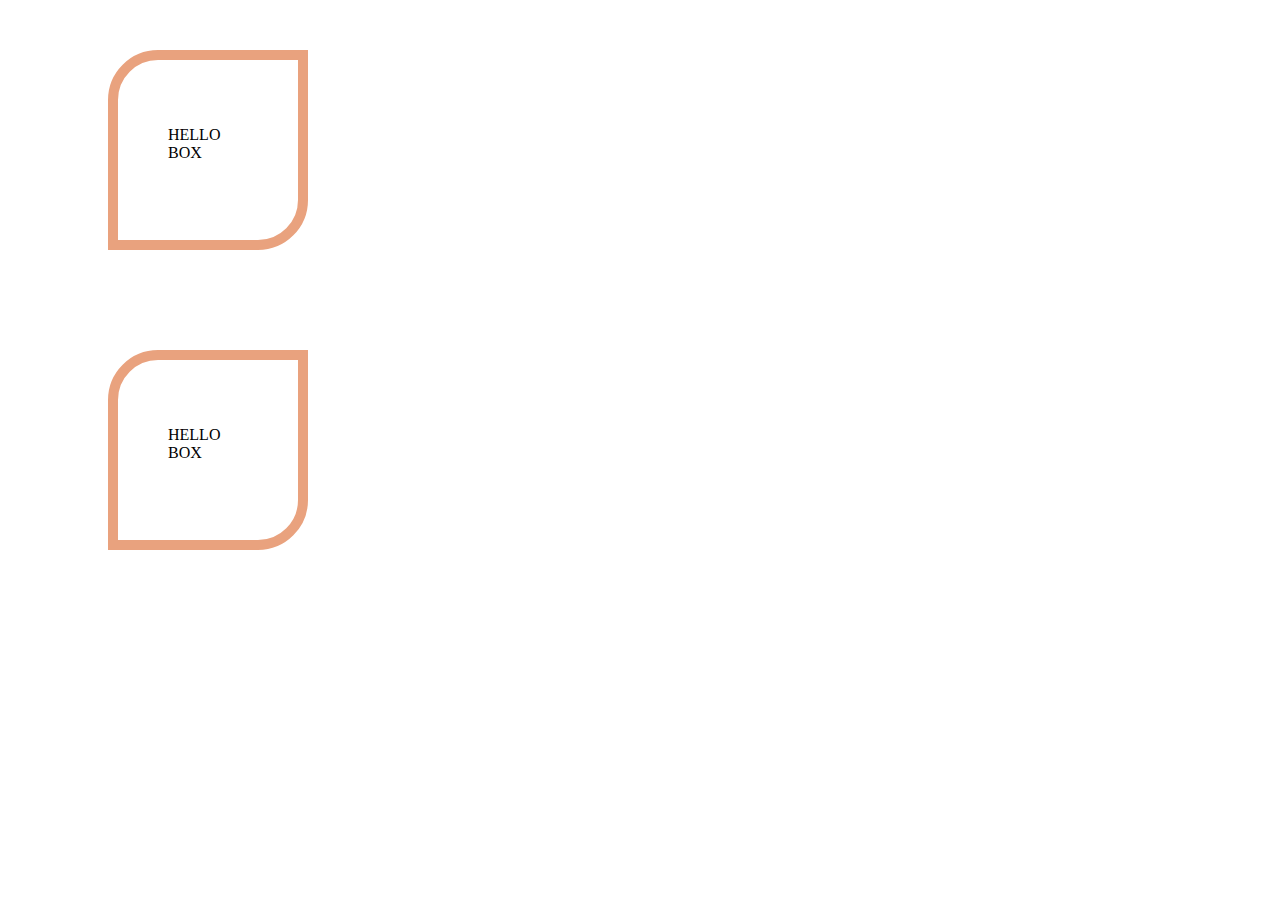
<file: css/code/box-model/index.html>
<!DOCTYPE html>
<html lang="en">
<head>
    <meta charset="UTF-8">
    <meta name="viewport" content="width=device-width, initial-scale=1.0">
    <title>Box Model</title>
    <link rel="stylesheet" href="./style.css">
</head>
<body>
    <div class="myDiv">
        <p>HELLO BOX</p>
    </div>
     <div class="myDiv">
        <p>HELLO BOX</p>
    </div>
</body>
</html>
</file>
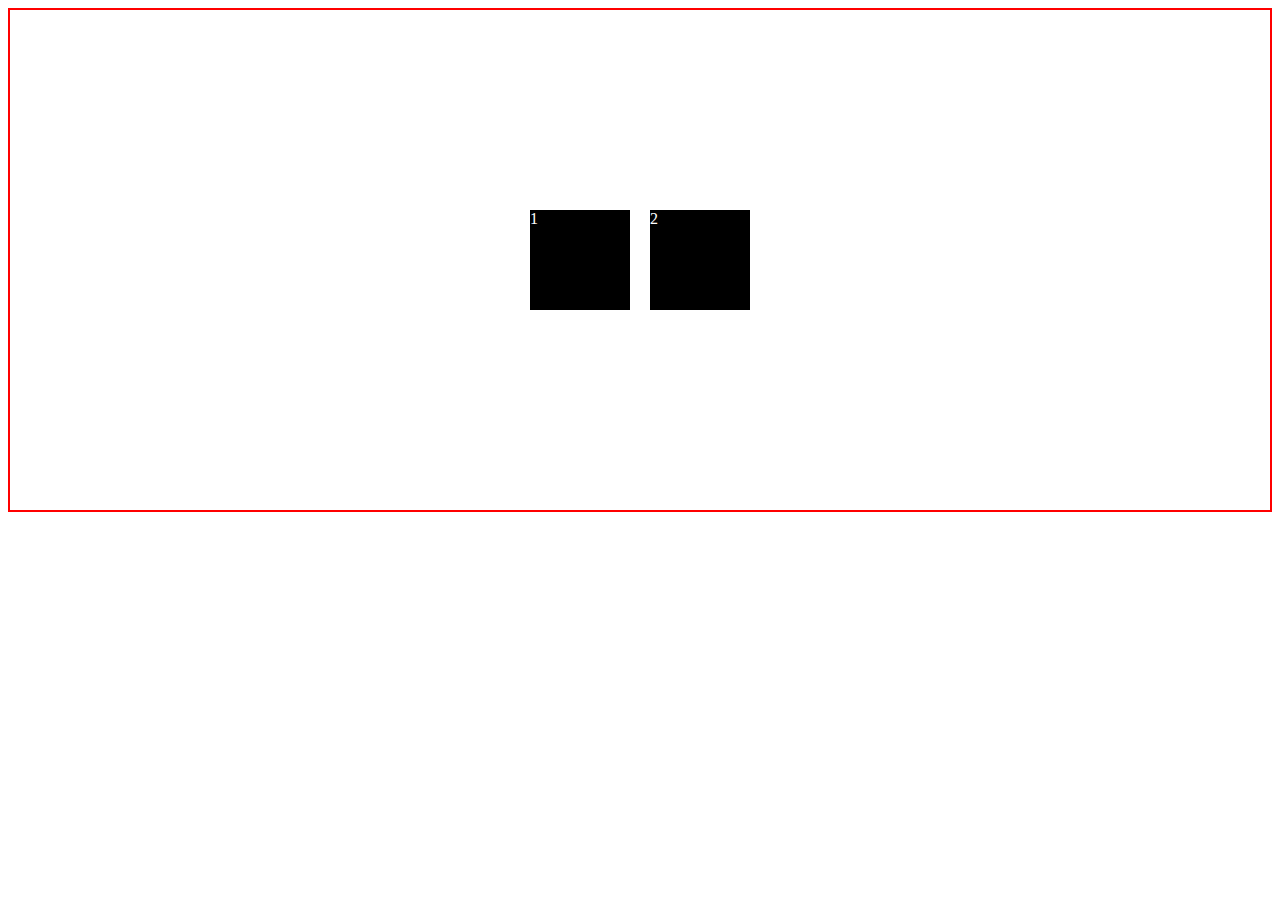
<file: css/code/first/index.html>
<!DOCTYPE html>
<html lang="en">
<head>
    <meta charset="UTF-8">
    <meta name="viewport" content="width=device-width, initial-scale=1.0">
    <title>Document</title>
    <link rel="stylesheet" href="style.css">
</head>
<body>
    <div class="container">
        <div class="box box1">1</div>
         <div class="box box2">2</div>
         <!--
        <div class="box box3">3</div>
        <div class="box box4">4</div>
        <div class="box box5">5</div>
        <div class="box box6">6</div>
        <div class="box box7">7</div>
        <div class="box box8">8</div>
        <div class="box box9">9</div>
        <div class="box box10">10</div>  -->
        <!-- <div class="box box4">4</div>
        <div class="box box5">5</div>
        <div class="box box6">6</div>
         <div class="box box7">7</div> -->
    </div>
</body>
</html>
</file>
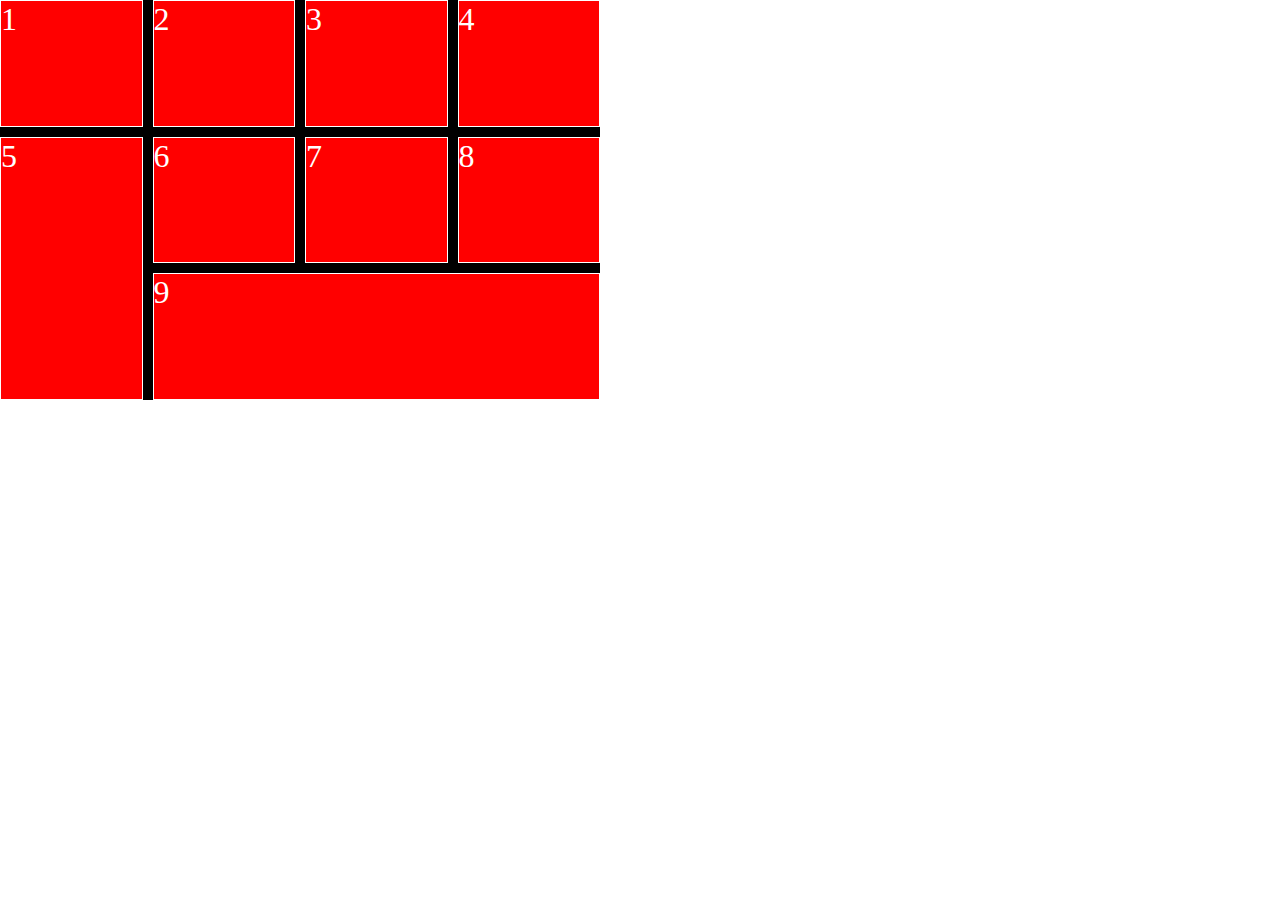
<file: css/code/grid/index.html>
<!DOCTYPE html>
<html lang="en">
<head>
    <meta charset="UTF-8">
    <meta name="viewport" content="width=device-width, initial-scale=1.0">
    <title>Document</title>
    <link rel="stylesheet" href="style.css">
</head>
<body>
      <div id="parent">
        <div class="child child1">1</div>
        <div class="child child2">2</div>
        <div class="child child3">3</div>
        <div class="child child4">4</div>
        <div class="child child5">5</div>
        <div class="child child6">6</div>
        <div class="child child7">7</div>
        <div class="child child8">8</div>
         <div class="child child9">9</div>
      </div>
</body>
</html>
</file>
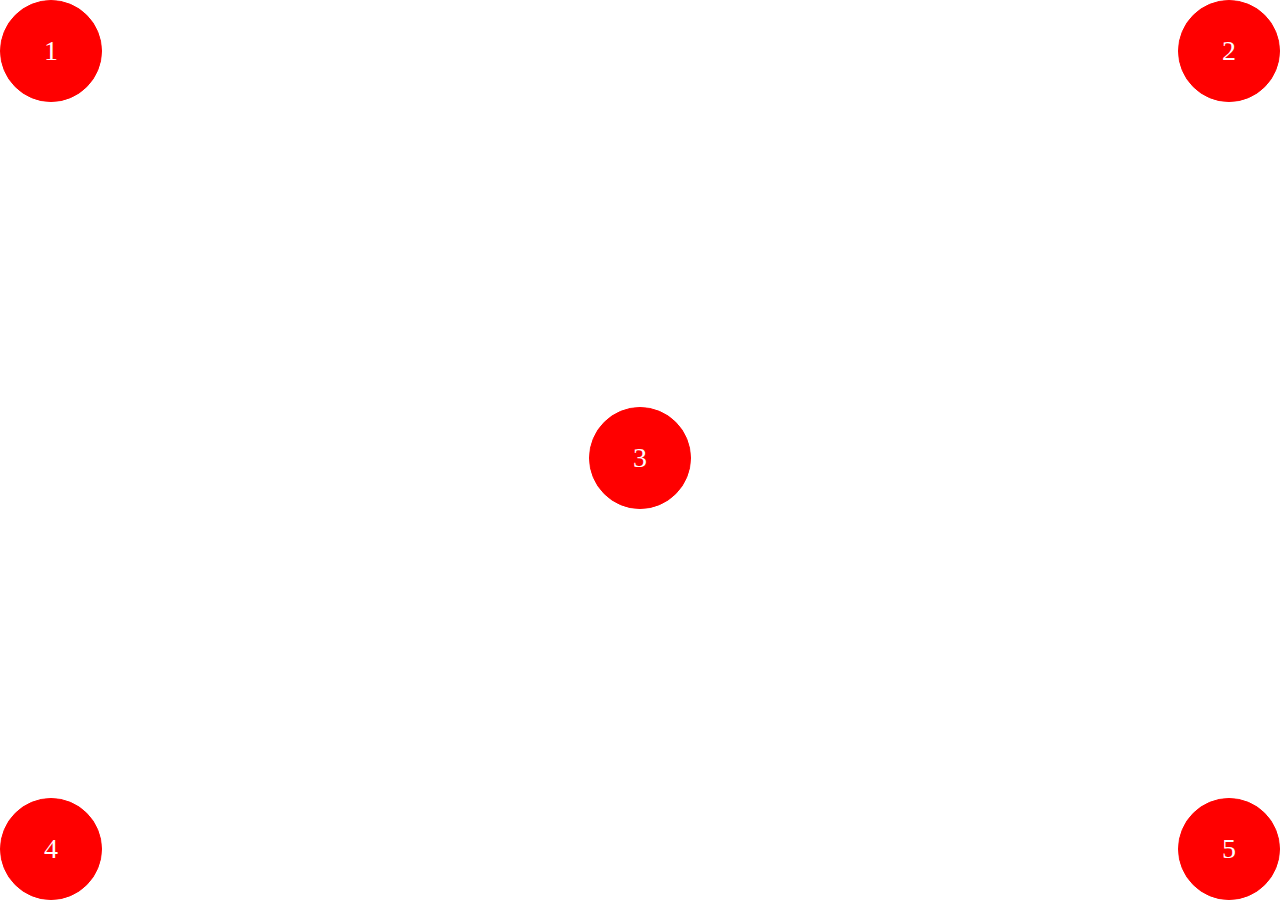
<file: css/code/position/index.html>
<!DOCTYPE html>
<html lang="en">
<head>
    <meta charset="UTF-8">
    <meta name="viewport" content="width=device-width, initial-scale=1.0">
    <title>Document</title>
    <link rel="stylesheet" href="style.css">
</head>
<body>
    <div class="box box1">1</div>
    <div class="box box2">2</div>
    <div class="box box3">3</div>
    <div class="box box4">4</div>
    <div class="box box5">5</div>

</body>
</html>
</file>
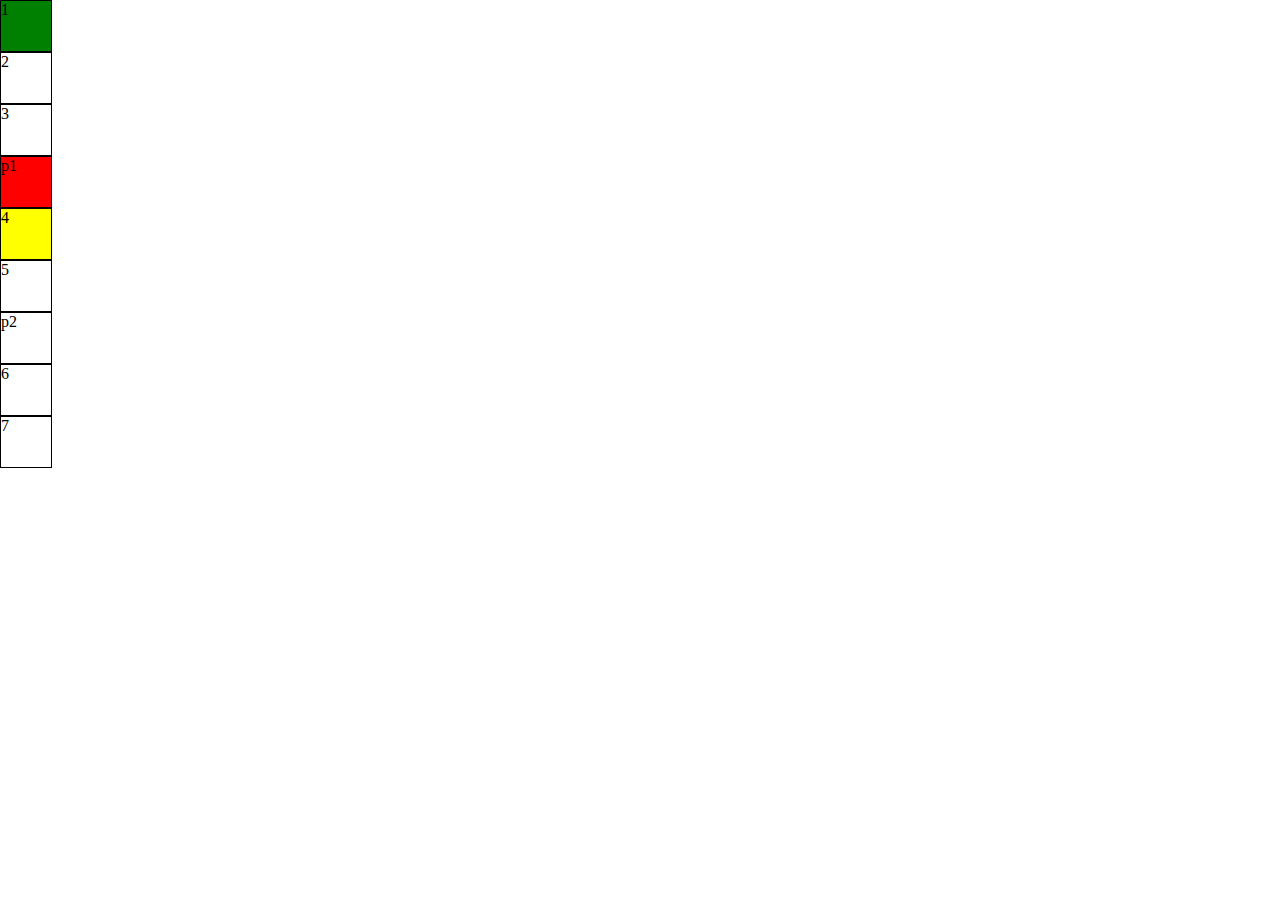
<file: css/code/pseudoselector/index.html>
<!DOCTYPE html>
<html lang="en">
<head>
    <meta charset="UTF-8">
    <meta name="viewport" content="width=device-width, initial-scale=1.0">
    <title>Document</title>
    <link rel="stylesheet" href="style.css">
</head>
<body>
    <div class="parent">
      <div class="box">1</div>
      <div class="box">2</div>
      <div class="box">3</div>
      <p class="box">p1</p>
      <div class="box">4</div>
      <div class="box">5</div>
      <p class="box">p2</p>
      <div class="box">6</div>
      <div class="box">7</div>
    </div>
    
    <!-- <div>
        <p id="para">Lorem ipsum dolor sit amet consectetur adipisicing elit. Reprehenderit deserunt sequi quo, animi totam eius ipsam quae aut dolores nulla molestias necessitatibus nemo odit voluptatum nesciunt obcaecati? Optio quam ipsum totam ipsa magnam eveniet porro, odio iure dolores. Ab placeat quisquam beatae voluptas, porro, nostrum minima adipisci deserunt ducimus perferendis, temporibus non et id ad in? Ipsa provident eos itaque minus at culpa doloremque accusamus obcaecati, voluptas ad eveniet nam quos esse et. Iure, aliquid natus rem veniam alias, assumenda consectetur hic odio dolorem maiores, rerum doloremque laudantium voluptate tempore quis id praesentium aperiam quia. Adipisci sapiente molestiae laborum quod?</p>
        <h1>
            <p>Hi</p>
        </h1>
        <p>Bye</p>
        <a href="https://www.google.com">Google</a>
        <a href="https://www.facebook.com">facebook</a>
        <input type="text" placeholder="text" id="" disabled>
        <input type="email" placeholder="email" id=""> -->
    </div>
</body>
</html>
</file>
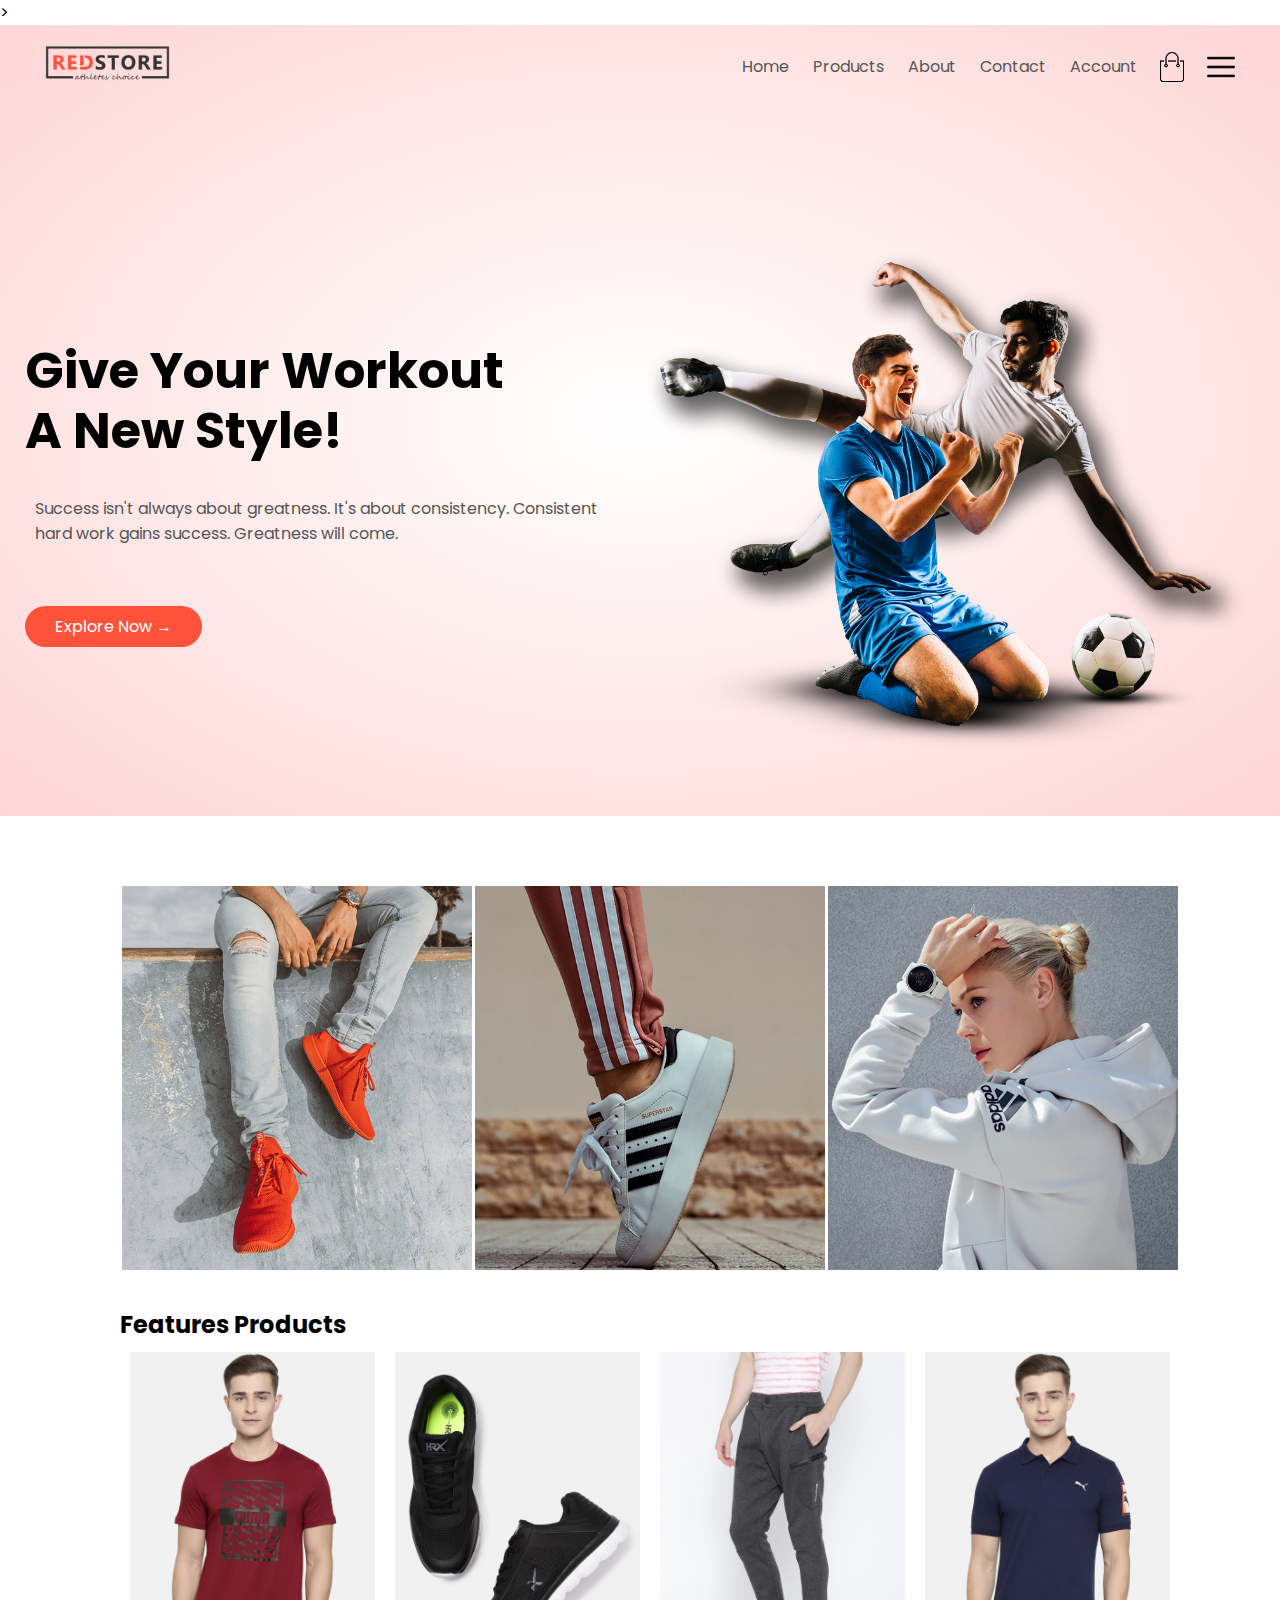
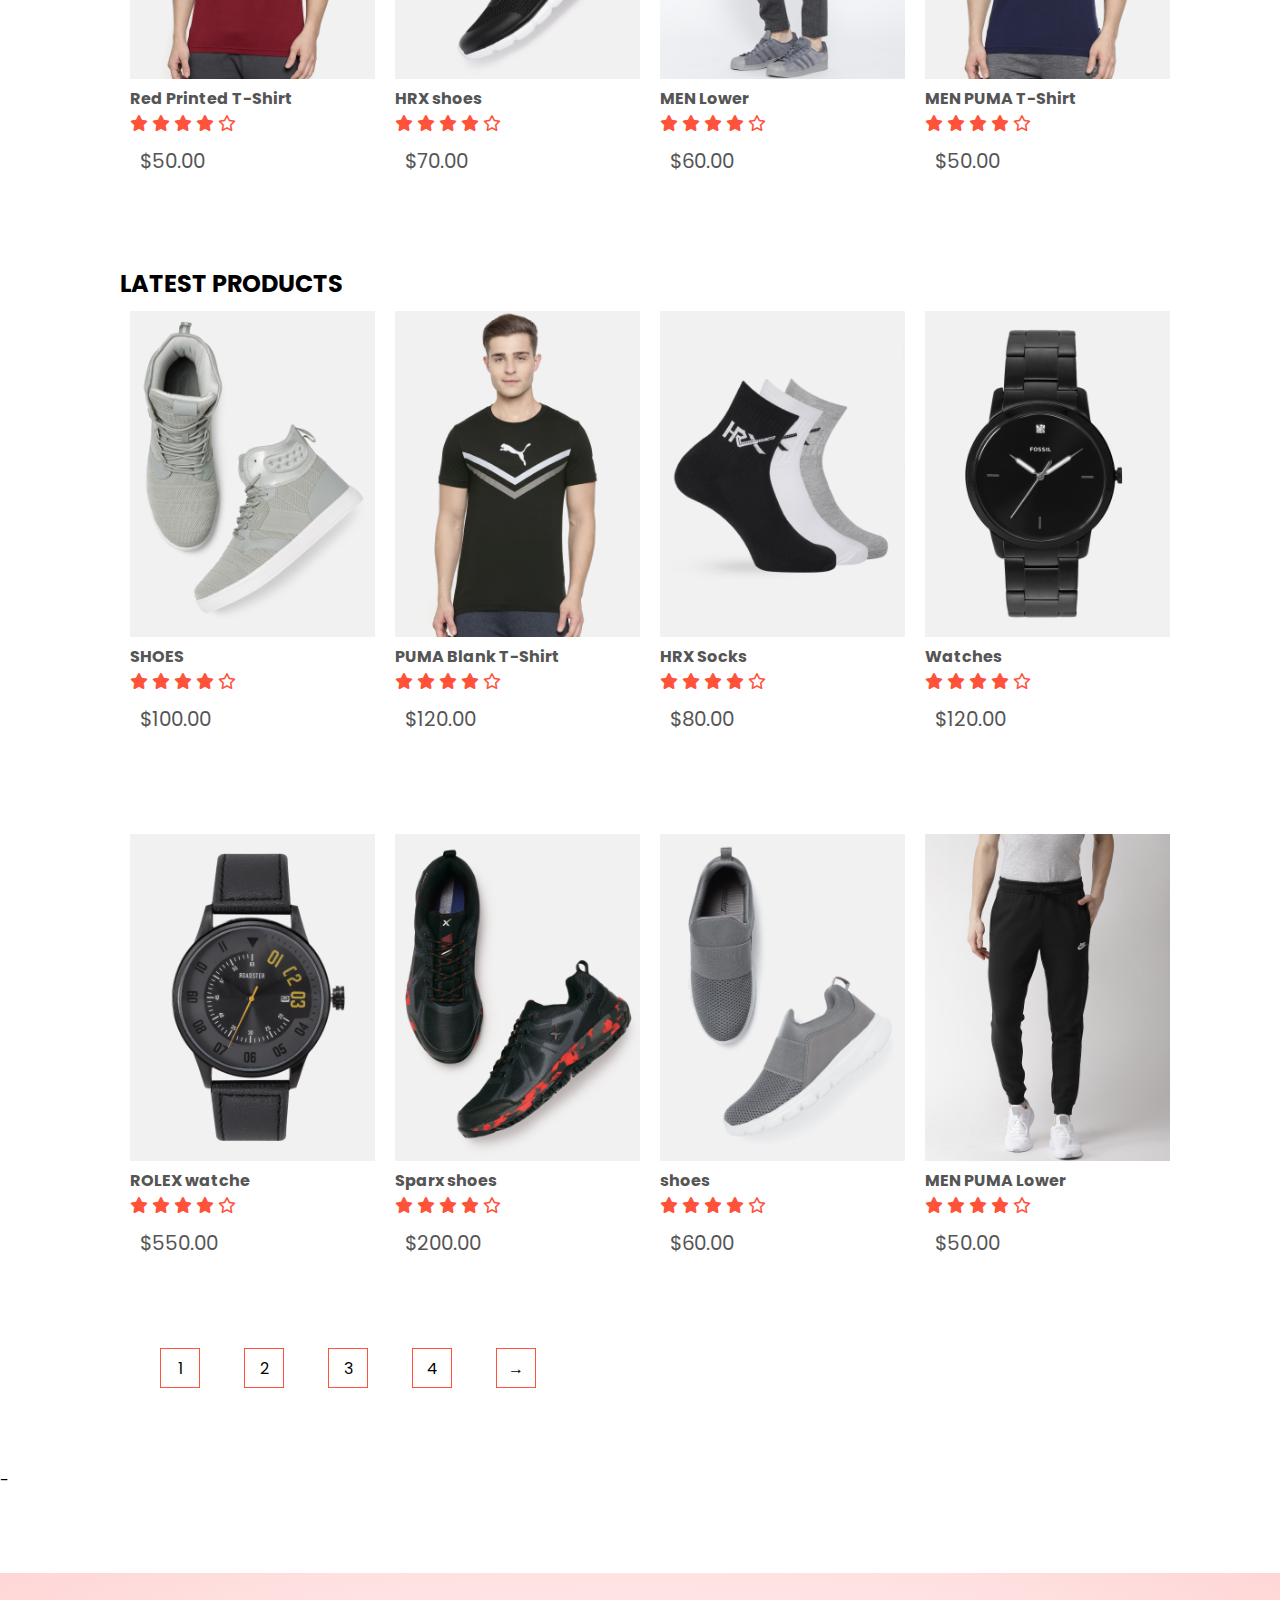
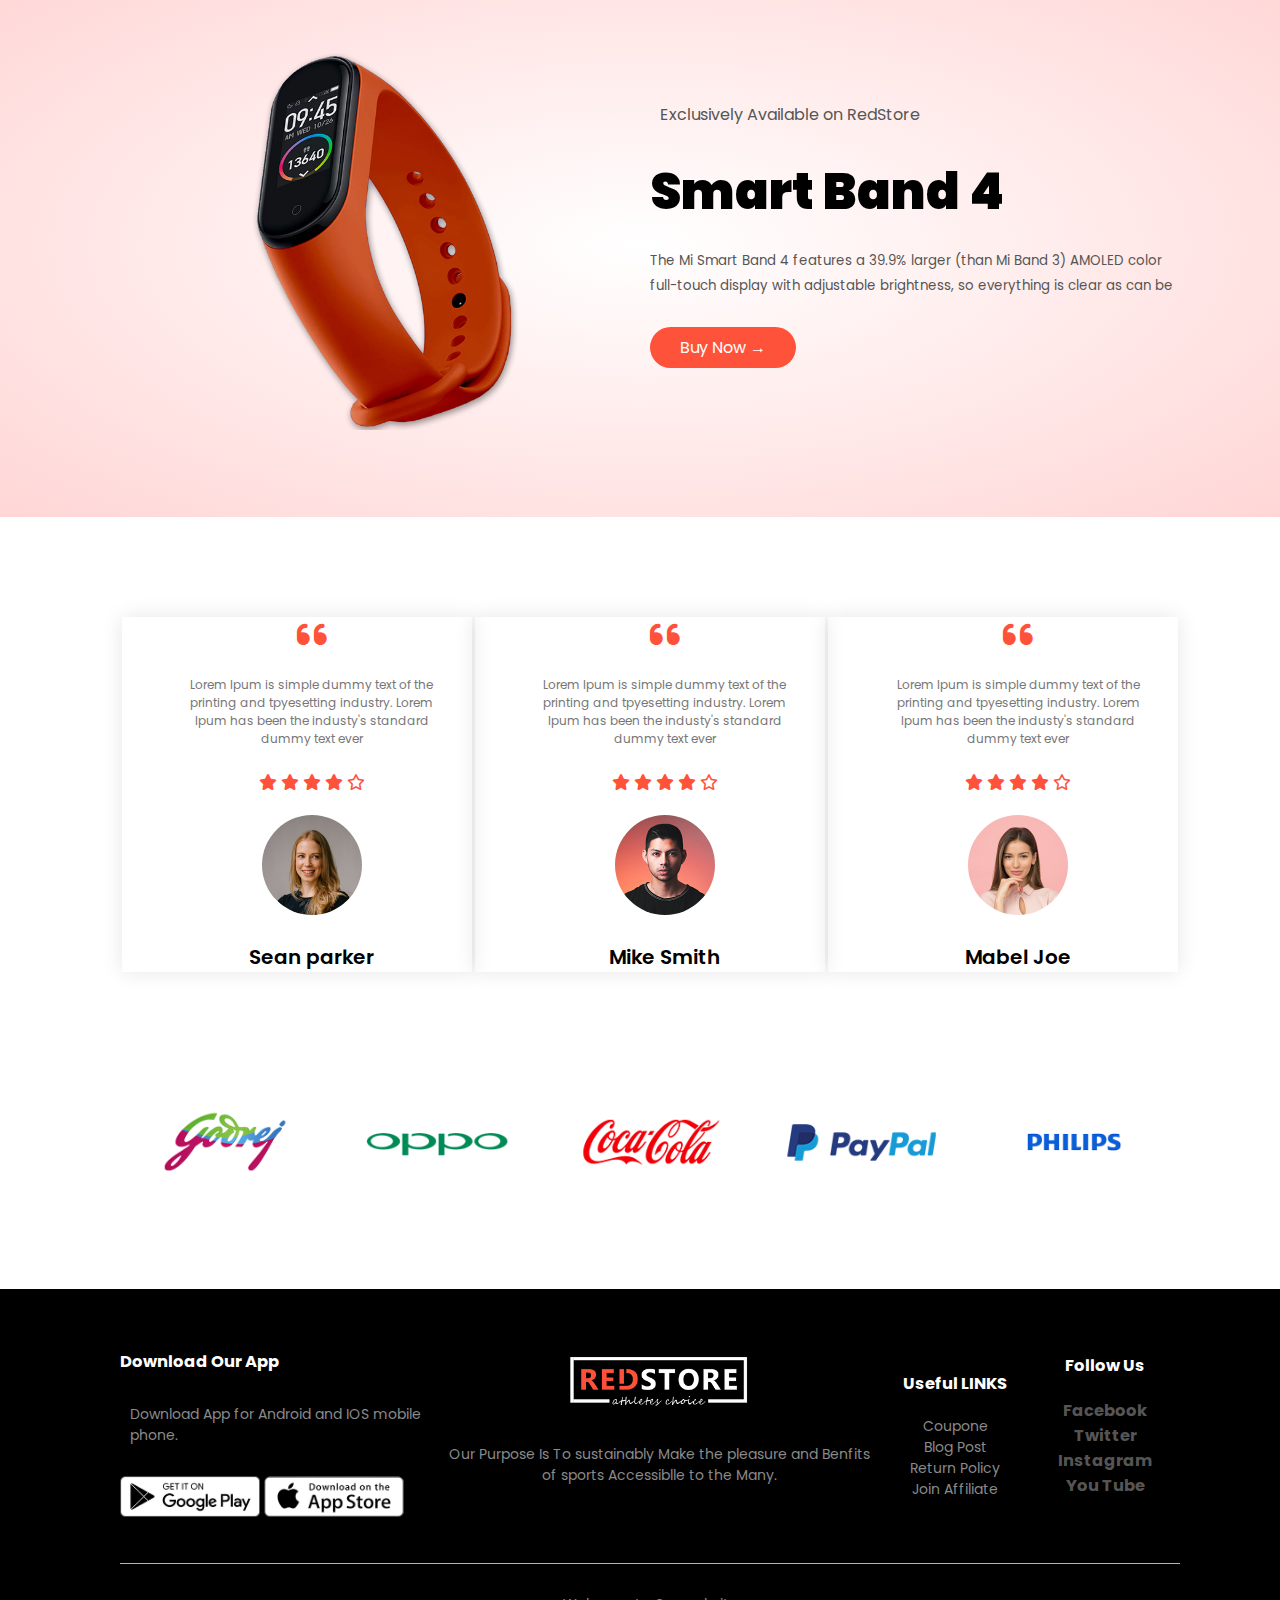
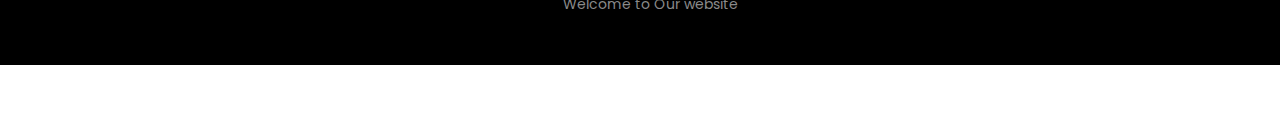
<file: css/project/Ecommerse web site/index.html>
<!DOCTYPE html>
<html lang="en">
<head>
    <meta charset="UTF-8">
    <meta name="viewport" content="width=device-width, initial-scale=1.0">
    <title>Ecommerce website</title>
    <link rel="stylesheet" href="style.css">
    <link rel="preconnect" href="https://fonts.googleapis.com">
<link rel="preconnect" href="https://fonts.gstatic.com" crossorigin>
<link href="https://fonts.googleapis.com/css2?family=Poppins:ital,wght@0,200;0,300;0,400;0,500;0,600;0,700;0,800;0,900;1,100;1,200;1,300;1,400;1,500;1,600;1,700;1,800;1,900&display=swap" rel="stylesheet">
<link rel="stylesheet" href="https://cdnjs.cloudflare.com/ajax/libs/font-awesome/6.0.0-beta3/css/all.min.css">>
</head>
<body>

    <div class="header">
    <div class="container"> 
        <div class="navbar">
            <div class="logo">
                <img src="img/logo.png" width="125px">
            </div>
            <nav>
                <ul>
                    <li><a href="">Home</a></li>
                    <li><a href="">Products</a></li>
                    <li><a href="">About</a></li>
                    <li><a href="">Contact</a></li>
                    <li><a href="">Account</a></li>
                </ul>
            </nav>
            <img src="img/cart.png" width="30px" height="30px">
            <img src="img/menu.png" class="menu-icon" onclick="menutoggle()">
        </div>
        <div class="row">
            <div class="col-2">
                <h1>Give Your Workout <br>A New Style!</h1>
            <p>Success isn't always about greatness. It's about consistency. Consistent <br>hard work gains success. Greatness will come.</p>
            <a href=""class="btn">Explore Now &#8594;</a>
            </div>
            <div class="col-2"> 
                <img src="img/image1.png" >
            </div>
        </div>
        
    </div>
</div>

<!----features catagories-->
<div class="catagories">
    <div class="small-container">
        <div class="row">
            <div class="col-3">
                <img src="img/category-1.jpg">
            </div>
            <div class="col-3">
                <img src="img/category-2.jpg">
            </div>
            
            <div class="col-3">
                <img src="img/category-3.jpg">
            </div>
        </div>
    </div>
    <!-----------------------------------------features products------------------------------------------------------------>
 <div class="small-container">
    <h2>Features Products</h2>
    <div class="row">
        <div class="col-4">
            <img src="img/product-1.jpg" >
            <h4>Red Printed T-Shirt</h4>
            <div class="rating">
                <i class="fa fa-star"></i> <!-- Solid star -->
                <i class="fa fa-star"></i> <!-- Solid star -->
                <i class="fa fa-star"></i> <!-- Solid star -->
                <i class="fa fa-star"></i> <!-- Solid star -->
                <i class="far fa-star"></i> <!-- Empty star -->
            

            </div>
            <P>$50.00</P>
        </div>
        <div class="col-4">
            <img src="img/product-2.jpg" >
            <h4>HRX shoes</h4>
            <div class="rating">
                <i class="fa fa-star"></i> <!-- Solid star -->
                <i class="fa fa-star"></i> <!-- Solid star -->
                <i class="fa fa-star"></i> <!-- Solid star -->
                <i class="fa fa-star"></i> <!-- Solid star -->
                <i class="far fa-star"></i> <!-- Empty star -->
            

            </div>
            <P>$70.00</P>
        </div>
        <div class="col-4">
            <img src="img/product-3.jpg" >
            <h4>MEN Lower</h4>
            <div class="rating">
                <i class="fa fa-star"></i> <!-- Solid star -->
                <i class="fa fa-star"></i> <!-- Solid star -->
                <i class="fa fa-star"></i> <!-- Solid star -->
                <i class="fa fa-star"></i> <!-- Solid star -->
                <i class="far fa-star"></i> <!-- Empty star -->
            

            </div>
            <P>$60.00</P>
        </div>
        <div class="col-4">
            <img src="img/product-4.jpg" >
            <h4>MEN PUMA T-Shirt</h4>
            <div class="rating">
                <i class="fa fa-star"></i> <!-- Solid star -->
                <i class="fa fa-star"></i> <!-- Solid star -->
                <i class="fa fa-star"></i> <!-- Solid star -->
                <i class="fa fa-star"></i> <!-- Solid star -->
                <i class="far fa-star"></i> <!-- Empty star -->
            

            </div>
            <P>$50.00</P>
        </div>
    </div>
    <h2>LATEST PRODUCTS</h2>
    <div class="row">
        <div class="col-4">
            <img src="img/product-5.jpg" >
            <h4>SHOES</h4>
            <div class="rating">
                <i class="fa fa-star"></i> <!-- Solid star -->
                <i class="fa fa-star"></i> <!-- Solid star -->
                <i class="fa fa-star"></i> <!-- Solid star -->
                <i class="fa fa-star"></i> <!-- Solid star -->
                <i class="far fa-star"></i> <!-- Empty star -->
            

            </div>
            <P>$100.00</P>
        </div>
        <div class="col-4">
            <img src="img/product-6.jpg" >
            <h4>PUMA Blank T-Shirt</h4>
            <div class="rating">
                <i class="fa fa-star"></i> <!-- Solid star -->
                <i class="fa fa-star"></i> <!-- Solid star -->
                <i class="fa fa-star"></i> <!-- Solid star -->
                <i class="fa fa-star"></i> <!-- Solid star -->
                <i class="far fa-star"></i> <!-- Empty star -->
            

            </div>
            <P>$120.00</P>
        </div>
        <div class="col-4">
            <img src="img/product-7.jpg" >
            <h4>HRX Socks</h4>
            <div class="rating">
                <i class="fa fa-star"></i> <!-- Solid star -->
                <i class="fa fa-star"></i> <!-- Solid star -->
                <i class="fa fa-star"></i> <!-- Solid star -->
                <i class="fa fa-star"></i> <!-- Solid star -->
                <i class="far fa-star"></i> <!-- Empty star -->
            

            </div>
            <P>$80.00</P>
        </div>
        <div class="col-4">
            <img src="img/product-8.jpg" >
            <h4>Watches</h4>
            <div class="rating">
                <i class="fa fa-star"></i> <!-- Solid star -->
                <i class="fa fa-star"></i> <!-- Solid star -->
                <i class="fa fa-star"></i> <!-- Solid star -->
                <i class="fa fa-star"></i> <!-- Solid star -->
                <i class="far fa-star"></i> <!-- Empty star -->
            

            </div>
            <P>$120.00</P>
        </div>
    </div>
    <div class="row">
        <div class="col-4">
            <img src="img/product-9.jpg" >
            <h4>ROLEX watche</h4>
            <div class="rating">
                <i class="fa fa-star"></i> <!-- Solid star -->
                <i class="fa fa-star"></i> <!-- Solid star -->
                <i class="fa fa-star"></i> <!-- Solid star -->
                <i class="fa fa-star"></i> <!-- Solid star -->
                <i class="far fa-star"></i> <!-- Empty star -->
            

            </div>
            <P>$550.00</P>
        </div>
        <div class="col-4">
            <img src="img/product-10.jpg" >
            <h4>Sparx shoes</h4>
            <div class="rating">
                <i class="fa fa-star"></i> <!-- Solid star -->
                <i class="fa fa-star"></i> <!-- Solid star -->
                <i class="fa fa-star"></i> <!-- Solid star -->
                <i class="fa fa-star"></i> <!-- Solid star -->
                <i class="far fa-star"></i> <!-- Empty star -->
            

            </div>
            <P>$200.00</P>
        </div>
        <div class="col-4">
            <img src="img/product-11.jpg" >
            <h4>shoes</h4>
            <div class="rating">
                <i class="fa fa-star"></i> <!-- Solid star -->
                <i class="fa fa-star"></i> <!-- Solid star -->
                <i class="fa fa-star"></i> <!-- Solid star -->
                <i class="fa fa-star"></i> <!-- Solid star -->
                <i class="far fa-star"></i> <!-- Empty star -->
            

            </div>
            <P>$60.00</P>
        </div>
        <div class="col-4">
            <img src="img/product-12.jpg" >
            <h4>MEN PUMA Lower</h4>
            <div class="rating">
                <i class="fa fa-star"></i> <!-- Solid star -->
                <i class="fa fa-star"></i> <!-- Solid star -->
                <i class="fa fa-star"></i> <!-- Solid star -->
                <i class="fa fa-star"></i> <!-- Solid star -->
                <i class="far fa-star"></i> <!-- Empty star -->
            

            </div>
            <P>$50.00</P>
        </div>
    </div>
       <div class="page-btn">
        <span>1</span>
        <span>2</span>
        <span>3</span>
        <span>4</span>
        <span>&#8594;</span>
       </div>
 </div>
-<!------------------------------------- OFFER ---------------->
      <div class="offer">
        <div class="small-container">
            <div class="row">
                <div class="col-2">
                    <img src="img/exclusive.png" class="offer-img">
                </div>
                <div class="col-2">
                    <p>Exclusively Available on RedStore</p>
                    <h1><b> Smart Band 4</b></h1>
                    <small>The Mi Smart Band 4 features a 39.9% larger (than Mi Band 3) AMOLED color full-touch display with adjustable brightness, so everything is clear as can be</small>
                    <a href="" class="btn" >Buy Now &#8594;</a>
                    
                </div>
            </div>
        </div>
      </div>
<!-----------------------------------testimonial------------>
        <div class="testimonial">
            <div class="small-container">
                <div class="row">
                   <div class="col-3">
                    <i class="fa fa-quote-left"></i>
                    <p>Lorem Ipum is simple dummy text of the printing and tpyesetting industry. Lorem Ipum has been the industy's standard dummy text ever</p>
                    <div class="rating">
                        <i class="fa fa-star"></i> <!-- Solid star -->
                        <i class="fa fa-star"></i> <!-- Solid star -->
                        <i class="fa fa-star"></i> <!-- Solid star -->
                        <i class="fa fa-star"></i> <!-- Solid star -->
                        <i class="far fa-star"></i> <!-- Empty star -->
                    </div>
                    <img src="img/user-1.png" >
                    <h3>Sean parker</h3>
                   </div>
                   <div class="col-3">
                    <i class="fa fa-quote-left"></i>
                    <p>Lorem Ipum is simple dummy text of the printing and tpyesetting industry. Lorem Ipum has been the industy's standard dummy text ever</p>
                    <div class="rating">
                        <i class="fa fa-star"></i> <!-- Solid star -->
                        <i class="fa fa-star"></i> <!-- Solid star -->
                        <i class="fa fa-star"></i> <!-- Solid star -->
                        <i class="fa fa-star"></i> <!-- Solid star -->
                        <i class="far fa-star"></i> <!-- Empty star -->
                    </div>
                    <img src="img/user-2.png" >
                    <h3>Mike Smith</h3>
                   </div>
                   <div class="col-3">
                    <i class="fa fa-quote-left"></i>
                    <p>Lorem Ipum is simple dummy text of the printing and tpyesetting industry. Lorem Ipum has been the industy's standard dummy text ever</p>
                    <div class="rating">
                        <i class="fa fa-star"></i> <!-- Solid star -->
                        <i class="fa fa-star"></i> <!-- Solid star -->
                        <i class="fa fa-star"></i> <!-- Solid star -->
                        <i class="fa fa-star"></i> <!-- Solid star -->
                        <i class="far fa-star"></i> <!-- Empty star -->
                    </div>
                    <img src="img/user-3.png" >
                    <h3>Mabel Joe</h3>
                   </div>
                
                </div>
            </div>
        </div>
        <!----------------------------------------------------------------Brand--------------------------------->
        <div class="brands">
            <div class="small-container">
                <div class="row">
                    <div class="col-5">
                        <img src="img/logo-godrej.png" >
                    </div>
                    <div class="col-5">
                        <img src="img/logo-oppo.png" >
                    </div>
                    <div class="col-5">
                        <img src="img/logo-coca-cola.png" >
                    </div>
                    <div class="col-5">
                        <img src="img/logo-paypal.png" >
                    </div>
                    <div class="col-5">
                        <img src="img/logo-philips.png" >
                    </div>
                </div>
            </div>
        </div>
        <!-----------------------------------------------footer--------------------------------------------->
        <div class="footer">
            <div class="small-container">
                <div class="row">
                    <div class="footer-col-1">
                        <h3>Download Our App</h3>
                        <p>Download App for Android and IOS mobile phone.</p>
                        <div class="app-logo">
                            <img src="img/play-store.png" alt="">
                            <img src="img/app-store.png" alt="">
                        </div>
                    </div>
                    <div class="footer-col-2">
                        <img src="img/logo-white.png">
                        <p>Our Purpose Is To sustainably Make the pleasure and 
                            Benfits of sports Accessiblle to the Many.</p>
                    </div>
                    <div class="footer-col-3">
                        <h3>Useful LINKS</h3>
                        <ul>
                            <li>Coupone</li>
                            <li>Blog Post</li>
                            <li>Return Policy</li>
                            <li>Join Affiliate</li>
                        </ul>
                    </div>
                    <div class="footer-col-4">
                        <h3>Follow Us<h3>
                        <ul>
                            <li><a href="">Facebook</a></li>
                            <li><a href="">Twitter</a></li>
                            <li><a href="">Instagram</a></li>
                            <li><a href="">You Tube</a></li>
                        </ul>
                    </div>
                </div>
                <hr>
                <p class="Copyright">Welcome to Our website</p>
            </div>
        </div>



</body>
</html>
</file>
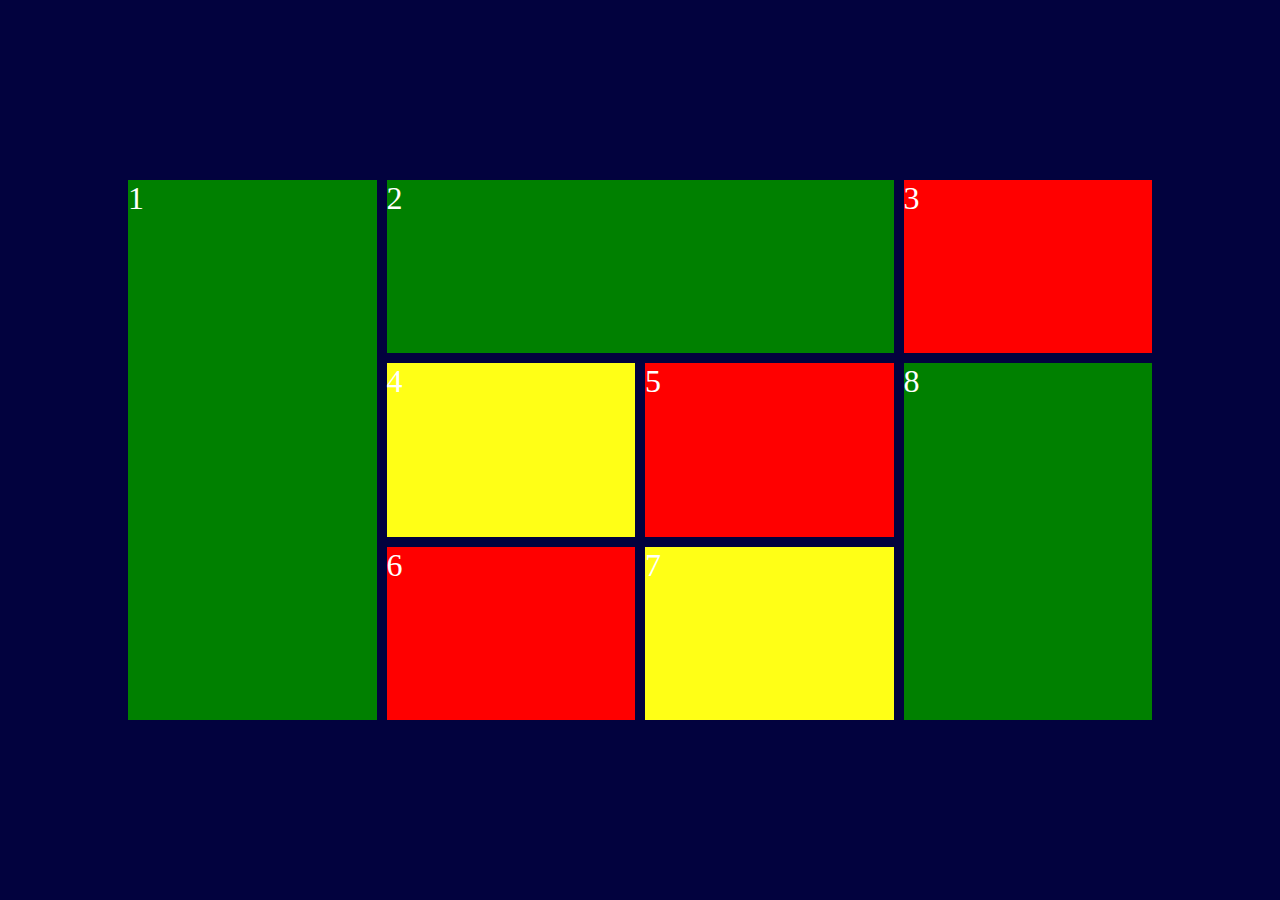
<file: css/project/GridBox/index.html>
<!DOCTYPE html>
<html lang="en">
<head>
    <meta charset="UTF-8">
    <meta name="viewport" content="width=device-width, initial-scale=1.0">
    <title>grid</title>
    <link rel="stylesheet" href="style.css">
</head>
<body>
    <div id="parent">
        <div class="child child1">1</div>
        <div class="child child2">2</div>
        <div class="child child3">3</div>
        <div class="child child4">4</div>
        <div class="child child5">5</div>
        <div class="child child6">6</div>
        <div class="child child7">7</div>
        <div class="child child8">8</div>
    </div>
</body>
</html>
</file>
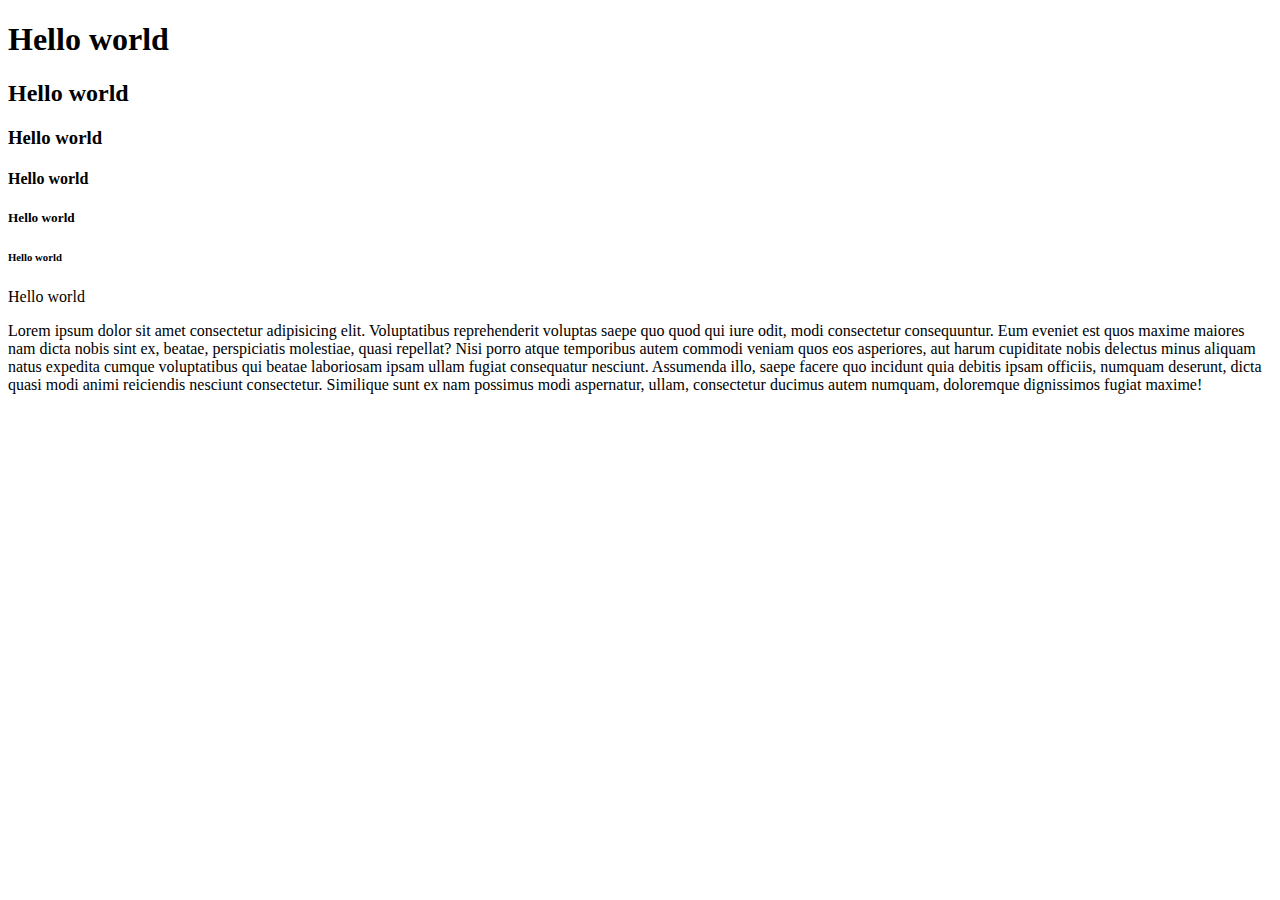
<file: html5/code/first -16-12-24/index.html>
<!--  This code is for the bahubali    -->
<!DOCTYPE html> <!-- This line tells to the browser that following document is HTML code-->
<html lang="en"><!-- HTML open tag with attribute lang and value en-->
<head><!-- head opening tag-->
    <meta charset="UTF-8"> <!-- uses character set of UTF -8 -->
    <meta name="viewport" content="width=device-width, initial-scale=1.0">
    <!-- this line tells web page width = device width and initially 100% zoom-->
    <title>Document</title><!-- title of the web page-->
</head>
<body>
    <!-- actual content-->
     <h1>Hello world</h1>
     <h2>Hello world</h2>
     <h3>Hello world</h3>
     <h4>Hello world</h4>
     <h5>Hello world</h5>
     <h6>Hello world</h6>
     <p>Hello world</p>
     <p>Lorem ipsum dolor sit amet consectetur adipisicing elit. Voluptatibus reprehenderit voluptas saepe quo quod qui iure odit, modi consectetur consequuntur. Eum eveniet est quos maxime maiores nam dicta nobis sint ex, beatae, perspiciatis molestiae, quasi repellat? Nisi porro atque temporibus autem commodi veniam quos eos asperiores, aut harum cupiditate nobis delectus minus aliquam natus expedita cumque voluptatibus qui beatae laboriosam ipsam ullam fugiat consequatur nesciunt. Assumenda illo, saepe facere quo incidunt quia debitis ipsam officiis, numquam deserunt, dicta quasi modi animi reiciendis nesciunt consectetur. Similique sunt ex nam possimus modi aspernatur, ullam, consectetur ducimus autem numquam, doloremque dignissimos fugiat maxime!</p>
</body>
</html>
</file>
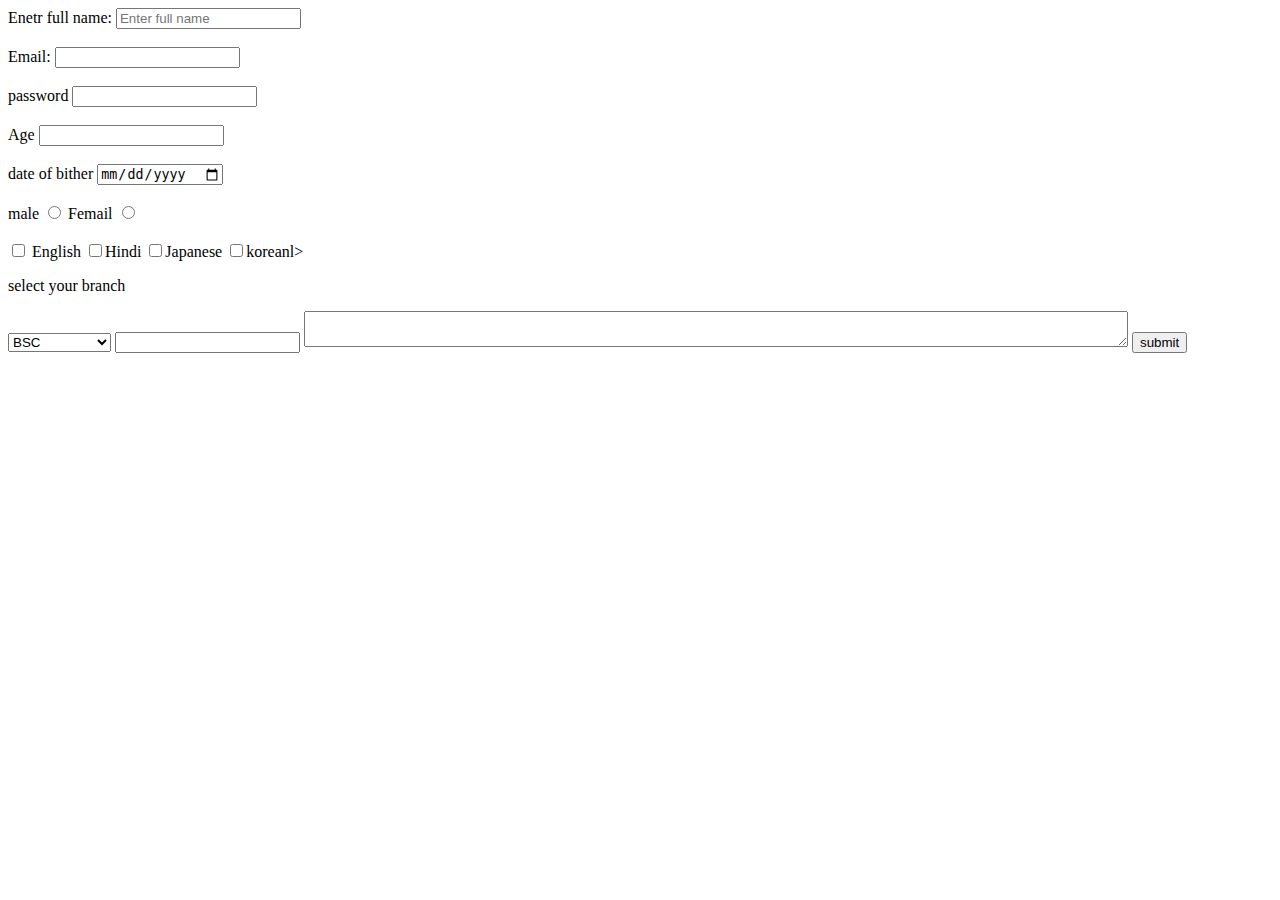
<file: html5/code/form tag/index.html>
<!DOCTYPE html>
<html lang="en">
<head>
    <meta charset="UTF-8">
    <meta name="viewport" content="width=device-width, initial-scale=1.0">
    <title>form tag</title>
</head>
<body>
    <form>
        <label for="na">Enetr full name:</label>
        <input type="text" placeholder="Enter full name" id="na"><br><br>
        <label for="em">Email:</label>
        <input type="email" id="em"><br><br>
        <label for="pwd">password</label>
        <input type="password" id="pwd"><br><br>
        <label for="ag">Age</label>
        <input type="number"> <br><br>
        <label for="dob">date of bither</label>
        <input type="date"><br><br>
        <label for="m">male</label>
        <input type="radio" name="gg" id="m" value="Male">
        <label for="f">Femail</label>
        <input type="radio" name="gg" id="f" value="Femail"><br><br>
        <input type="checkbox" name="answer" id="en" value="English" >
        <label for="en">English</label>
        <input type="checkbox" name="answer" id="hin" value="hindi"><label for="hn">Hindi</label>
        <input type="checkbox" name="anwer" id="jap" value="japanese"><label for="jap">Japanese</label>
        <input type="checkbox" name="answer" id="kr" value="korean"><label for="kn">koreanl>
            <p>select your branch</p>
            <select name="branch">
              <optgroup label="Degree">
                 <option value="bsc">BSC</option>
            <option value="bba">BBA</option>
            <option value="bca">BCA</option>
            <option value="bcom">Bcom</option>
              </optgroup>
              <optgroup label="ENGG">
      
             <option value="cse">CSE</option>
             <option value="ece">ECE</option>
             <option value="mech">Mech</option>
             <option value="civil">CIVIL</option>
             <option value="aiml">AIML</option>
             <option value="automobile">automobile</option>
              </optgroup>
           
      
            </select>
            <input type="text" list="countries">
            <datalist id="countries">
              <option value="india">India</option>
             <option value="Indonasia">Indonasia</option>
            <option value="Japan">Japan</option>
              <option value="Korean">Korean</option>
              <option value="USA">USA</option>
            </datalist>
            <textarea name="" id="" cols="100"></textarea>
            <button type="submit">submit</button>

    </form>
    

</body>
</html>
</file>
<file: css/code/box-model/style.css>
.myDiv{
    height: 200px;
    width: 200px;
    box-sizing: border-box;
      border:10px solid rgb(233, 162, 126);
      border-top-left-radius: 50px;
      border-bottom-right-radius: 50px;
  padding: 50px; /*box inside */
  margin: 50px 20px 100px 100px;
      /*padding:50px 20px 100px 200px;*/
      /* padding-left:-20px; */
  }
</file>
<file: css/code/first/style.css>
/* .container{
    display: flex;
    flex-direction: row;
    align-items:start;
    /* flex-wrap: wrap;
    align-content: center; */
 /*
    height: 300px;
    width: 600px;
    border: 2px solid red;
}
.box{
    height: 100px;
    width: 100px;
    border: 2px solid green;
}
.box3{*/
    /* align-self: end;
    justify-self: left; */
  /*order: -1;
  flex-grow: 2;
}
.box1{
    order: -2;
}
.box4{
    order: 1;
    flex-basis: 100px;
}
.box5{
flex-shrink: 2;

}




 */
 .container{
    display: flex;
    border: 2px solid red;
    height: 500px;
    justify-content: center;
    align-items: center;
}
 .box{
    height: 100px;
    width: 100px;
    background-color: black;
    color: white;
    margin: 10px;
}
</file>
<file: css/code/grid/style.css>
*{
    margin: 0;
    padding: 0;
    box-sizing: border-box;
}
body{
    
}
#parent{
    display: grid;
    grid-template-columns: 
    repeat(4,1fr);
    /* grid-template-rows: 200px 100px 50px; */

    gap:10px;
    /* justify-content: center;
    align-items: center;
    align-content: center; */
    width: 600px;
    height: 400px;
    background-color: black;
}
.child{
    /* height: 50px;
    width: 50px; */
    color: white;
    font-size: 32px;
    background-color: red;
    border: 1px solid rgb(255, 255, 255);
}
.child5{
    grid-row-start:2;
    grid-row-end:4;
}
.child9{
    grid-column-start: 2;
    grid-column-end: 5;
}
</file>
<file: css/code/position/style.css>
/* body{
    height: 100vh;
}
.box{
    width: 100px;
    font-size: 28px;
    color: white;
    height: 400px;
    border: 1px solid white;
    background-color: red;
}
.box2{
    height: 100px;
     position: fixed;
    right: 0;
    bottom: 0;
    border-radius: 50%;
    /* position: absolute;
    top: 100px; */
/*}
.box3{
    height: 100px;
    background-color: green;
    position: sticky;
    top: 0;
} */
body{
    height: 100vh;
    display: flex;
    justify-content: center;
    align-items: center;
}
.box{
   height: 100px;
   width: 100px;
   display: flex;
   justify-content: center;
   align-items: center;
       position: absolute;
   border: 1px solid red; 
   background-color: red; 
   font-size: 28px;
   color: white;
   border-radius: 50%;
}
.box1{
 top: 0;
 left: 0;
}
.box2{
  top: 0;
  right: 0;
}
.box4{
 bottom: 0;
 left: 0;
}
.box5{
    bottom: 0;
    right: 0;
}
</file>
<file: css/code/pseudoselector/style.css>
/* div p{
  color: red;
}
input[type="text"]{
    background-color: red;
}
a[href="https://www.google.com"]{
    color: red;
}
h1+p{
    color: green;
} */

/* #para::first-letter
{
    color: red;
    font-size: 78px;
} */

/* #para::first-line{
    color: red;
} */
#para::before{
    content:"\201C";
    color: red;
    font-size: 78px;
}
/* #para::after{
    content:"\201D";
    color: red;
    font-size: 78px;
} */
 *{
    margin: 0;
    padding: 0;
 }
.box{
    height: 50px;
    width: 50px;
    border: 1px solid black;
}
/* .box:nth-last-child(3){
    background-color: red;
} */
 .parent>div:nth-of-type(4){
    background-color: yellow;
 }
 .parent>p:nth-of-type(1){
    background-color: red;
 }
 .box:hover{
    background-color: green;
 }
/* #box:hover{
  height: 200px;
}
input:enabled{
    background-color: black;
} */
</file>
<file: css/project/Ecommerse web site/style.css>
*{
  margin:0;
  padding:0;
  box-sizing: border-box;   
}
body{
    font-family: "Poppins", serif;
}

.navbar{
    display:flex;
    align-items:center;
    padding: 20px;;
}
nav{
    flex: 1;
    text-align: right;
}
nav ul{
    display: inline-block;
    list-style-type:none;;
}
nav ul li{
    display: inline-block;
    margin-right: 20px;
}
a{
    text-decoration: none;
    color: #555;
}
p{
    color: #555;
}
.container{
    max-width: 1300px;
    margin: auto;
    padding-left: 25px;
    padding-right: 25px   
          ;
}

.row{
    display: flex;
    align-items: center;
    flex-wrap: wrap;
    justify-content: space-around;
}

.col-2{
    flex-basis: 50%;
    min-width: 300px;
}

.col-2 img{
    max-width: 100%;
    padding: 50px 0;
}

.col-2 h1{
    font-size: 50px;
    line-height: 60px;
    margin: 25px 0;
}

.btn{
    display: inline-block;
    background: #ff523b;
    color: #fff;
    padding: 8px 30px;
    margin: 30px 0;
    border-radius: 30px;
    transition: cubic-bezier();
}
.btn:hover{
    background: #563434;
}
.header{
    background:radial-gradient(#fff,#ffd6d6);
}

.header .row{
    margin-top: 70px;
}
.catagories{
    margin: 70px 0;
}
.col-3{
    flex-basis: 30%;
    min-width: 350px;
    margin-bottom: 30px;
}
.col-3 img{
    width: 100%;
}
.small-container{
    max-width: 1080px;
    margin: auto;
    padding-left: 20px ;
}

.col-4{
    flex-basis: 25%;
    padding: 10px;
    min-width: 200px;
    margin-bottom: 50px;
    transition: transfrom 0.5s;
}
.col-4 img{
    width: 100%;
}

h4{
    color: #555;
    font-size: normal;
}
.col-4 p{
    font-size: 20px;
}
.rating{
    color: #ff523b;
}
.col-4:hover{
    transform: translateY(-5px);
}
/*-----------------OFFER----------------------------------*/
p{
      margin-bottom: 20px;

}
h1{
    margin-bottom: 20px;
    
}
.offer{
    background: radial-gradient(#fff,#ffd6d6);
    margin-top: 80px;
    padding: 30px 0;
}

.col-2 .offer-img{
    padding: 50px;
}
small{
    color: #555;
}
/*--------------------testimonial--------------*/
.testimonial{
    padding-top: 100px;
}
.testimonial .col-3{
    text-align: center;
    padding-inline: 50px 20px;
    box-shadow: 0 0 20px rgba(0,0,0,0.1);
    cursor: pointer;
    transition: tranfrom 0.5s;
}
.testimonial .col-3 img{
    width: 100px;
    margin: 20px;
    border-radius: 50%;
    
}
.testimonial .col-3:hover{
    transform: translateY(-10px);
}
.fa-quote-left{
    font-size: 34px;
    color:#ff523b;
}
.col-3 p{
    font-size: 12px;
    margin: 12px 0;
    color: #777;

}
.testimonial .col-3 h3{
    font-weight: 600;
    color: 555;
    font-size: 20px
    
}
/* ----------------------------Brand----------------------------*/
.brands{
    margin: 100px auto;

}
.col-5{
    width: 160px;
}
.col-5 img{
    width: 100%;
    cursor: pointer;
}
.col-5 img:hover{
   filter: grayscale(100%);
}
/*--------------------------------footer-------------------------------*/
.footer{
    background: #000;
    color: #8a8a8a;
    font-size: 14px;
    padding: 60px 0 20px;
}
.footer p{
    color: #8a8a8a;
}
.footer h3{
    color: #fff;
    margin-bottom: 20px;
}
.footer-col-1, .footer-col-2, .footer-col-3, .footer-col-4{
    min-width: 150px;
    margin-bottom: 20px;
}
.footer-col-1{
  flex-basis: 30%;
}


.footer-col-2{
    flex: 1;
    text-align: center;
    
}
.footer-col-2 img{
    width: 180px;
    margin-bottom: 20px;
}
ul{
    list-style-type: none;
}
p{
    padding: 10px;
    
}
.footer-col-3, .footer-col-4{
    flex-basis: 12%;
    text-align: center;
}

.app-logo{
    margin-top: 20px;
}
.app-logo img{
    width: 140px;
}
.footer hr{
    border: none;
    background: #b5b5b5;
    height: 1px;
    margin: 20px 0;
}
.Copyright{
    text-align: center;
}
.menu-icon{
    width: 28px;
    margin-left: 20px;
}

.page-btn{
    margin: 0 auto 80px;
}
.page-btn span{
    display: inline-block;
    border: 1px solid #ff523b;
    margin-left: 40px; 
    width: 40px;
    height: 40px;
    text-align: center;
    line-height: 40px;
    cursor: pointer;
}
.page-btn span:hover{
    background: #ff523b;
    color: #fff;
}
</file>
<file: css/project/GridBox/style.css>
*{
    margin: 0;
    padding: 0;
    box-sizing: border-box;
}
body{
    background-color: rgb(2, 2, 62);
    height: 100vh;
    display: flex;
    justify-content: center;
    align-items: center;
}
#parent{
  height: 60vh;
  width: 80vw;
  display: grid;
  grid-template-columns: repeat(4,1fr);
  gap: 10px;
}
.child{
    background: green;
    font-size: 32px;
    color: white;
}
.child1{
    grid-row:1/4;
    grid-column:1/2;
}
.child2{
      grid-row:1/2;
    grid-column:2/4;
}
.child3{
      grid-row:1/2;
    grid-column:4/5;
}
.child4{
      grid-row:2/3;
    grid-column:2/3;
}
.child5{
      grid-row:2/3;
    grid-column:3/4;
}
.child6{
     grid-row:3/4;
    grid-column:2/3;
}
.child7{
      grid-row:3/4;
    grid-column:3/4;
}
.child8{
    grid-row:2/4;
    grid-column:4/5;
}
.child3,.child5,.child6{
    background-color: red;
}
.child4,.child7{
    background-color: rgb(255, 255, 22);
}
</file>
